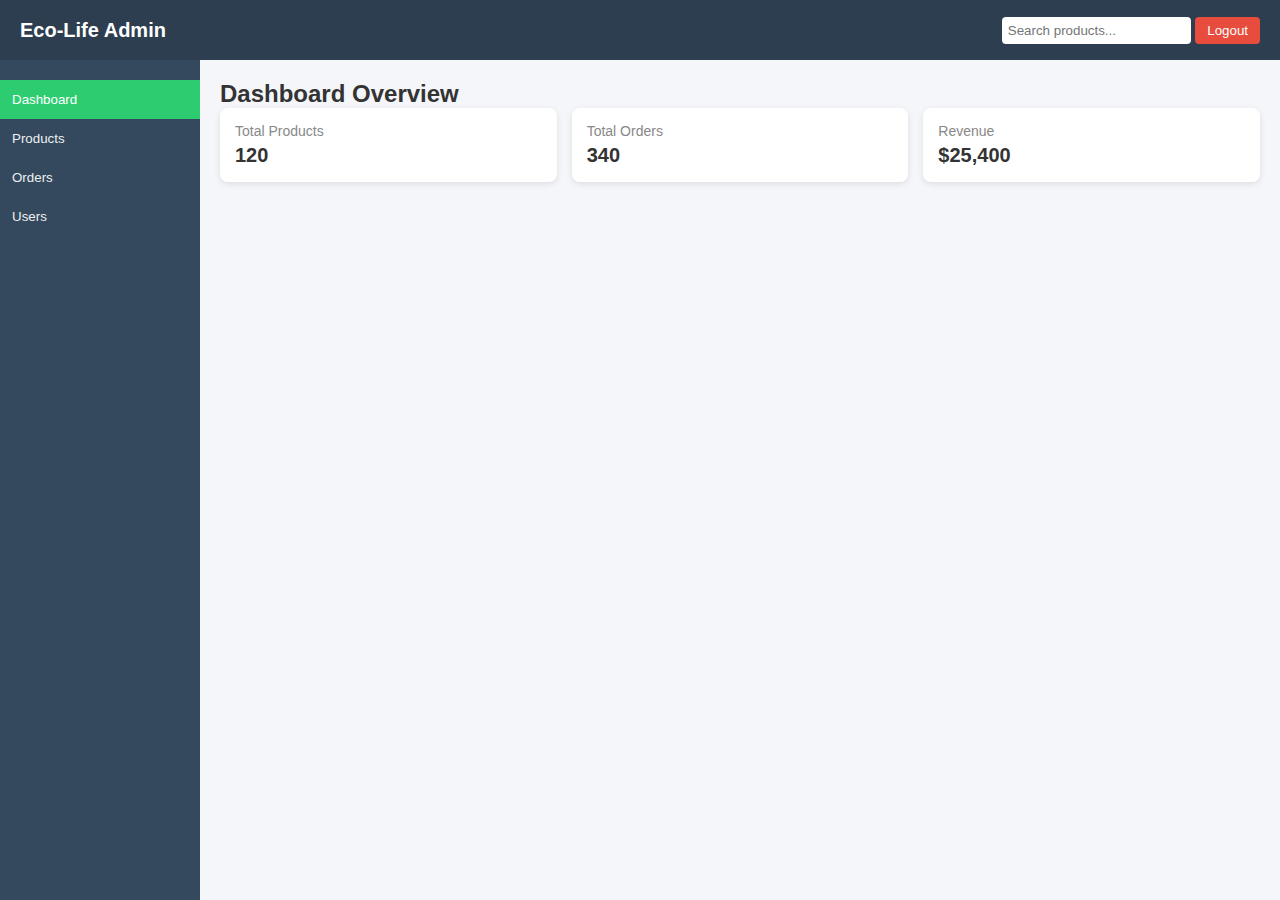
<file: responsive-watches-website-main/admin.html>
<!DOCTYPE html>
<html lang="en">
<head>
  <meta charset="UTF-8">
  <meta name="viewport" content="width=device-width, initial-scale=1.0">
  <title>Eco-Life Admin Dashboard</title>
  <style>
    * { margin: 0; padding: 0; box-sizing: border-box; }
    body { font-family: Arial, sans-serif; background: #f5f6fa; color: #333; }

    /* Topbar */
    .topbar {
      position: fixed; top: 0; left: 0; width: 100%; height: 60px;
      background: #2c3e50; color: #fff;
      display: flex; align-items: center; justify-content: space-between;
      padding: 0 20px; z-index: 1000;
    }
    .brand { font-size: 20px; font-weight: bold; }
    .search { padding: 6px; border-radius: 4px; border: none; }
    .btn { padding: 6px 12px; background: #e74c3c; border: none; color: #fff; border-radius: 4px; cursor: pointer; }

    /* Layout */
    .container { display: flex; margin-top: 60px; }
    .sidebar {
      width: 200px; background: #34495e; height: calc(100vh - 60px);
      position: fixed; top: 60px; left: 0; padding-top: 20px;
    }
    .sidebar button {
      display: block; width: 100%; padding: 12px;
      border: none; background: none; color: #ecf0f1;
      text-align: left; cursor: pointer;
    }
    .sidebar button.active { background: #2ecc71; color: #fff; }
    .sidebar button:hover { background: #3d566e; }

    .main { margin-left: 200px; padding: 20px; flex: 1; }

    /* Sections */
    .section { display: none; }
    .section.active { display: block; }

    /* Stats */
    .stats {
      display: grid; grid-template-columns: repeat(auto-fit, minmax(160px, 1fr));
      gap: 15px; margin-bottom: 20px;
    }
    .stat-card {
      background: #fff; padding: 15px; border-radius: 8px;
      box-shadow: 0 2px 6px rgba(0,0,0,0.1);
    }
    .stat-title { font-size: 14px; color: #888; }
    .stat-value { font-size: 20px; font-weight: bold; margin-top: 5px; }

    /* Table */
    table {
      width: 100%; border-collapse: collapse; background: #fff;
      border-radius: 8px; overflow: hidden; box-shadow: 0 2px 6px rgba(0,0,0,0.1);
    }
    th, td { padding: 12px; text-align: left; border-bottom: 1px solid #eee; }
    th { background: #ecf0f1; }
    tr:hover { background: #fafafa; }

    /* Responsive */
    @media (max-width: 768px) {
      .sidebar { width: 150px; }
      .main { margin-left: 150px; }
    }
    @media (max-width: 600px) {
      .sidebar { display: none; }
      .main { margin-left: 0; }
    }
  </style>
</head>
<body>
  <!-- Topbar -->
  <header class="topbar">
    <div class="brand">Eco-Life Admin</div>
    <div>
      <input class="search" placeholder="Search products...">
      <button class="btn">Logout</button>
    </div>
  </header>

  <div class="container">
    <!-- Sidebar -->
    <aside class="sidebar">
      <button class="nav-btn active" data-target="dashboard">Dashboard</button>
      <button class="nav-btn" data-target="products">Products</button>
      <button class="nav-btn" data-target="orders">Orders</button>
      <button class="nav-btn" data-target="users">Users</button>
    </aside>

    <!-- Main content -->
    <main class="main">
      <!-- Dashboard Section -->
      <section id="dashboard" class="section active">
        <h2>Dashboard Overview</h2>
        <div class="stats">
          <div class="stat-card">
            <div class="stat-title">Total Products</div>
            <div class="stat-value">120</div>
          </div>
          <div class="stat-card">
            <div class="stat-title">Total Orders</div>
            <div class="stat-value">340</div>
          </div>
          <div class="stat-card">
            <div class="stat-title">Revenue</div>
            <div class="stat-value">$25,400</div>
          </div>
        </div>
      </section>

      <!-- Products Section -->
      <section id="products" class="section">
        <h2>Manage Products</h2>
        <table>
          <thead>
            <tr><th>Product</th><th>Category</th><th>Stock</th><th>Price</th></tr>
          </thead>
          <tbody>
            <tr><td>Smartphone X</td><td>Mobile</td><td>34</td><td>$599</td></tr>
            <tr><td>Laptop Pro</td><td>Computers</td><td>12</td><td>$1200</td></tr>
            <tr><td>Wireless Headset</td><td>Accessories</td><td>58</td><td>$99</td></tr>
          </tbody>
        </table>
      </section>

      <!-- Orders Section -->
      <section id="orders" class="section">
        <h2>Recent Orders</h2>
        <table>
          <thead>
            <tr><th>Order ID</th><th>Customer</th><th>Status</th><th>Total</th></tr>
          </thead>
          <tbody>
            <tr><td>#1023</td><td>Jane Doe</td><td>Shipped</td><td>$599</td></tr>
            <tr><td>#1024</td><td>Mike Smith</td><td>Pending</td><td>$1200</td></tr>
            <tr><td>#1025</td><td>Susan Lee</td><td>Delivered</td><td>$99</td></tr>
          </tbody>
        </table>
      </section>

      <!-- Users Section -->
      <section id="users" class="section">
        <h2>Manage Users</h2>
        <table>
          <thead>
            <tr><th>User ID</th><th>Name</th><th>Email</th><th>Role</th></tr>
          </thead>
          <tbody>
            <tr><td>U001</td><td>Admin One</td><td>admin@eco-life.com</td><td>Admin</td></tr>
            <tr><td>U002</td><td>John Customer</td><td>john@example.com</td><td>Customer</td></tr>
            <tr><td>U003</td><td>Sarah Seller</td><td>sarah@example.com</td><td>Seller</td></tr>
          </tbody>
        </table>
      </section>
    </main>
  </div>

  <script>
    // Handle navigation clicks
    const buttons = document.querySelectorAll(".nav-btn");
    const sections = document.querySelectorAll(".section");

    buttons.forEach(btn => {
      btn.addEventListener("click", () => {
        // remove active from all
        buttons.forEach(b => b.classList.remove("active"));
        sections.forEach(s => s.classList.remove("active"));

        // activate clicked button + its target section
        btn.classList.add("active");
        const target = document.getElementById(btn.dataset.target);
        if (target) target.classList.add("active");
      });
    });
  </script>
</body>
</html>
</file>
